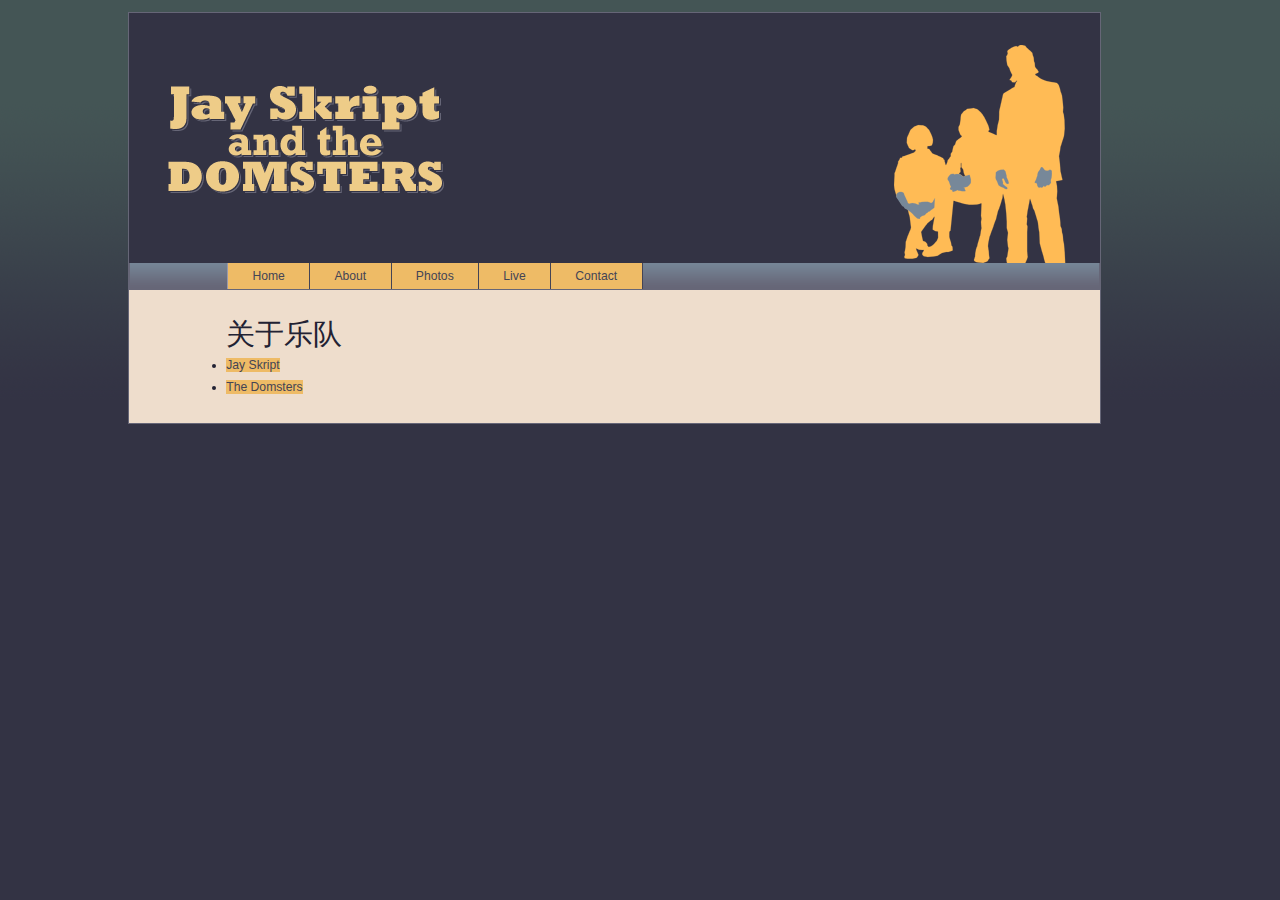
<file: about.html>
<!DOCTYPE html PUBLIC "-//W3C//DTD XHTML 1.0 Transitional//EN" "http://www.w3.org/TR/xhtml1/DTD/xhtml1-transitional.dtd">
<html xmlns="http://www.w3.org/1999/xhtml" xml:lang="en">
<head>
	<meta http-equiv="Content-Type" content="text/html;charset=UTF-8">
	<title>12</title>
	<link rel="stylesheet" type="text/css" href="css/base.css">
	
</head>
<body>
	<header>
		<img src="images/logo.gif">
		<nav>
			<ul>
				<li><a href="index.html" class="here">Home</a></li>
				<li><a href="about.html">About</a></li>
				<li><a href="photos.html">Photos</a></li>
				<li><a href="live.html">Live</a></li>
				<li><a href="contact.html">Contact</a></li>
			</ul>
		</nav>
	</header>
	<article>
		<h1>关于乐队</h1>
		<nav>
			<ul>
				<li><a href="#jay">Jay Skript</a></li>
				<li><a href="#domsters">The Domsters</a></li>
			</ul>
		</nav>
		<section id="jay">
			<h2>Jay Skript</h2>
			<p>
			要知道，历史上中德女足交锋29次，中国队只取得8场比赛的胜利。虽然实力悬殊，但中国队在这场里约奥运会女足1/4决赛中团结一致立足防守，上半场在场面极为被动的情况下力保城门不失，与对手踢成0：0。
		</section>
		<section id="domsters">
			<h2>The Domsters</h2>
			<p>
			易边再战，主帅布鲁诺令旗一挥换上前锋王珊珊，力图加强进攻。或许是急于求成，王珊珊在11分钟内连续对对方做出两次危险动作犯规，累计两张黄牌被罚下场。德国队在多一人的情况下彻底扭转了局面，第75分钟贝灵杰一脚世界波敲开了赵丽娜把守的大门，德国队以1：0领先。虽然最终以0：1失利，但中国队顽强拼搏的表现依然值得称赞。易边再战，主帅布鲁诺令旗一挥换上前锋王珊珊，力图加强进攻。或许是急于求成，王珊珊在11分钟内连续对对方做出两次危险动作犯规，累计两张黄牌被罚下场。德国队在多一人的情况下彻底扭转了局面，第75分钟贝灵杰一脚世界波敲开了赵丽娜把守的大门，德国队以1：0领先。虽然最终以0：1失利，但中国队顽强拼搏的表现依然值得称赞。
			</p>
		</section>
	</article>


	<script type="text/javascript" src="js/global.js"></script>
</body>
</html>
</file>
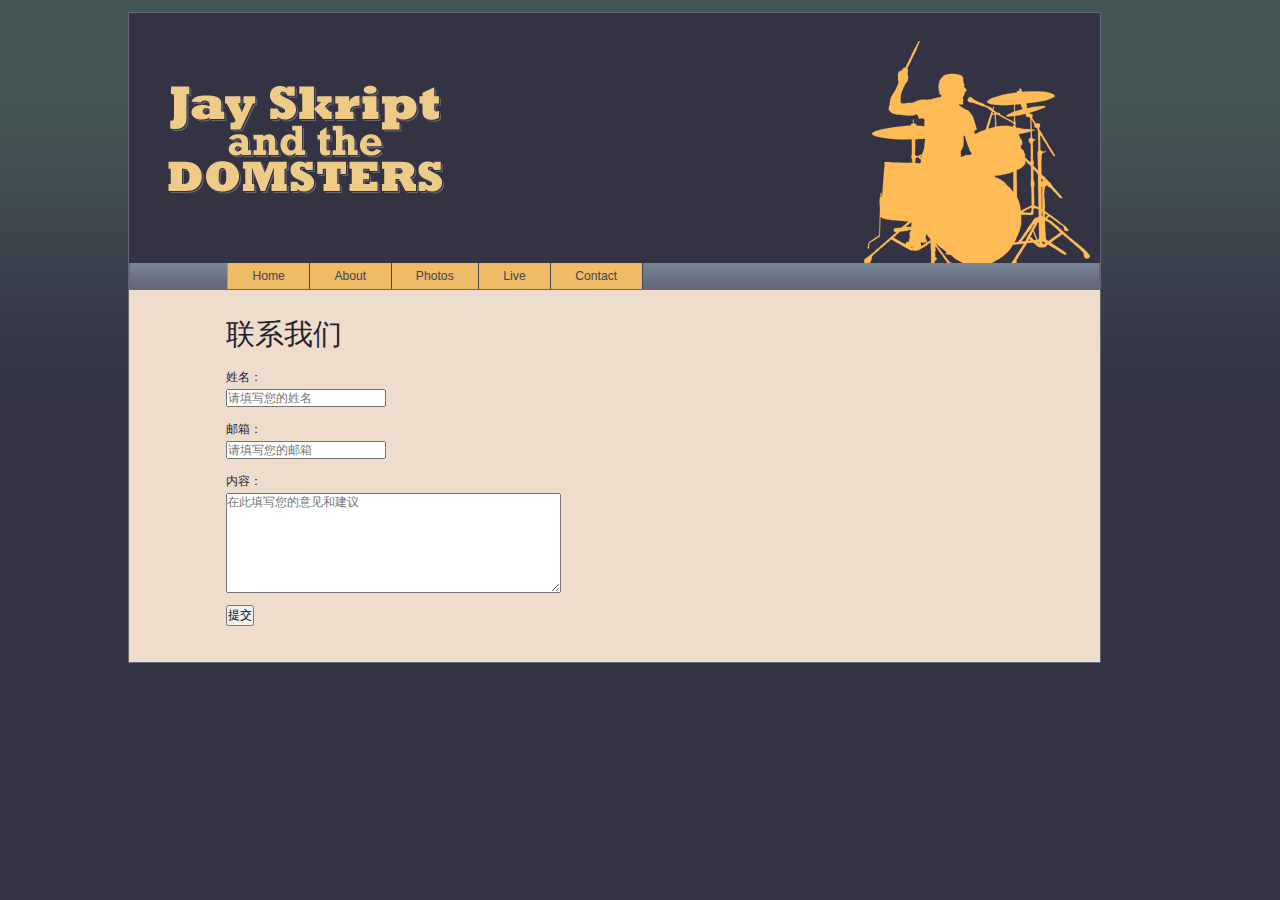
<file: contact.html>
<!DOCTYPE html PUBLIC "-//W3C//DTD XHTML 1.0 Transitional//EN" "http://www.w3.org/TR/xhtml1/DTD/xhtml1-transitional.dtd">
<html xmlns="http://www.w3.org/1999/xhtml" xml:lang="en">
<head>
	<meta http-equiv="Content-Type" content="text/html;charset=UTF-8">
	<title>12</title>
	<link rel="stylesheet" type="text/css" href="css/base.css">
	
</head>
<body>
	<header>
		<img src="images/logo.gif">
		<nav>
			<ul>
				<li><a href="index.html" class="here">Home</a></li>
				<li><a href="about.html">About</a></li>
				<li><a href="photos.html">Photos</a></li>
				<li><a href="live.html">Live</a></li>
				<li><a href="contact.html">Contact</a></li>
			</ul>
		</nav>
	</header>
	<article>
		<h1>联系我们</h1>
		<form method="post" action="submit.html">
			<fieldset>
				<p>
					<label for="name">姓名：</label>
					<input type="text" id="name" name="name" placeholder="请填写您的姓名" required="required">
				</p>
				<p>
					<label for="email">邮箱：</label>
					<input type="email" id="email" name="email" placeholder="请填写您的邮箱" required="required">
				</p>
				<p>
					<label for="message">内容：</label>
					<textarea cols="45" rows="7" id="message" name="message" required="required" placeholder="在此填写您的意见和建议"></textarea>
				</p>
				<p>
					<input type="submit" value="提交">
				</p>
			</fieldset>
		</form>
	</article>


	<script type="text/javascript" src="js/global.js"></script>
</body>
</html>
</file>
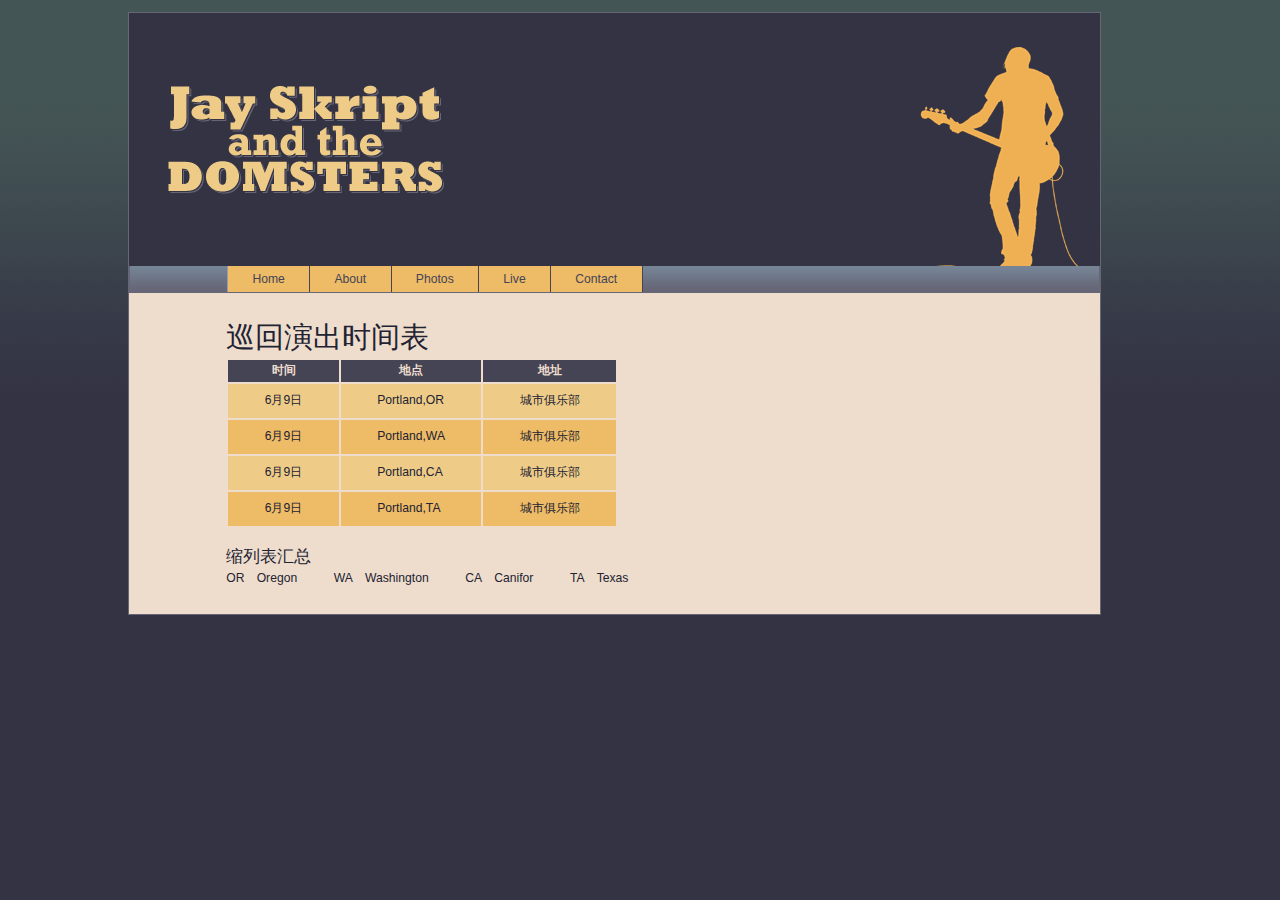
<file: live.html>
<!DOCTYPE html PUBLIC "-//W3C//DTD XHTML 1.0 thansitional//EN" "http://www.w3.org/th/xhtml1/DTD/xhtml1-thansitional.dtd">
<html xmlns="http://www.w3.org/1999/xhtml" xml:lang="en">
<head>
	<meta http-equiv="Content-Type" content="text/html;charset=UTF-8">
	<title>12</title>
	<link rel="stylesheet" type="text/css" href="css/base.css">
	
</head>
<body>
	<header>
		<img src="images/logo.gif">
		<nav>
			<ul>
				<li><a href="index.html" class="here">Home</a></li>
				<li><a href="about.html">About</a></li>
				<li><a href="photos.html">Photos</a></li>
				<li><a href="live.html">Live</a></li>
				<li><a href="contact.html">Contact</a></li>
			</ul>
		</nav>
	</header>
	<article>
		<h1>巡回演出时间表</h1>
		<table summary="何时何地能看到演唱会">
			<thead>
				<tr>
					<th>时间</th>
					<th>地点</th>
					<th>地址</th>
				</tr>
			</thead>
			<tbody>
				<tr>
					<td>6月9日</td>
					<td>Portland,<abbr title="Oregon">OR</abbr></td>
					<td>城市俱乐部</td>
				</tr>
				<tr>
					<td>6月9日</td>
					<td>Portland,<abbr title="Washington">WA</abbr></td>
					<td>城市俱乐部</td>
				</tr>
				<tr>
					<td>6月9日</td>
					<td>Portland,<abbr title="Canifor">CA</abbr></td>
					<td>城市俱乐部</td>
				</tr>
				<tr>
					<td>6月9日</td>
					<td>Portland,<abbr title="Texas">TA</abbr></td>
					<td>城市俱乐部</td>
				</tr>
			</tbody>
		</table>
	</article>


	<script type="text/javascript" src="js/global.js"></script>
</body>
</html>
</file>
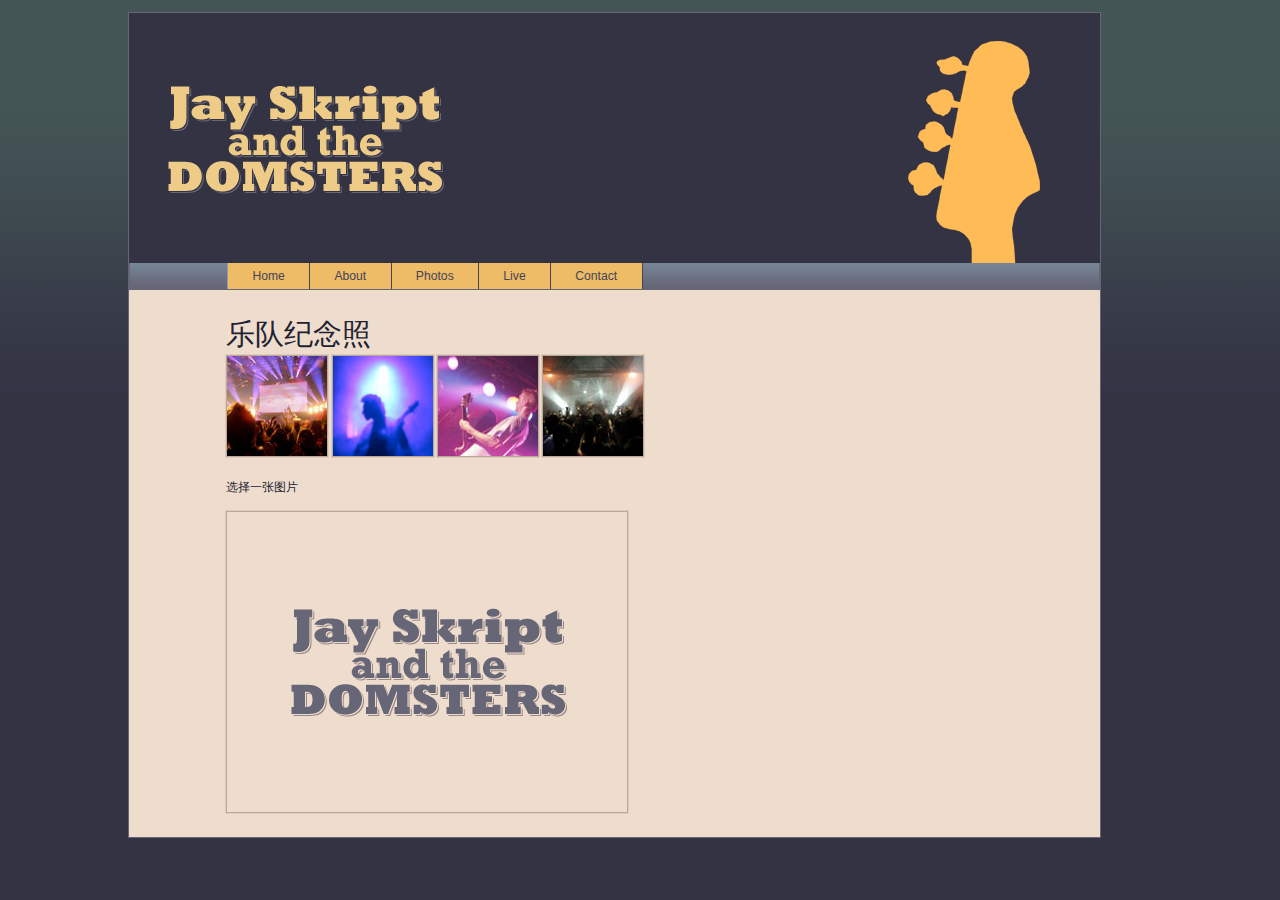
<file: photos.html>
<!DOCTYPE html PUBLIC "-//W3C//DTD XHTML 1.0 Transitional//EN" "http://www.w3.org/TR/xhtml1/DTD/xhtml1-transitional.dtd">
<html xmlns="http://www.w3.org/1999/xhtml" xml:lang="en">
<head>
	<meta http-equiv="Content-Type" content="text/html;charset=UTF-8">
	<title>12</title>
	<link rel="stylesheet" type="text/css" href="css/base.css">
	
</head>
<body>
	<header>
		<img src="images/logo.gif">
		<nav>
			<ul>
				<li><a href="index.html" class="here">Home</a></li>
				<li><a href="about.html">About</a></li>
				<li><a href="photos.html">Photos</a></li>
				<li><a href="live.html">Live</a></li>
				<li><a href="contact.html">Contact</a></li>
			</ul>
		</nav>
	</header>
	<article>
		<h1>乐队纪念照</h1>
		<ul id="imagegallery">
			<li>
				<a href="images/photos/concert.jpg" title="concert">
					<img src="images/photos/thumbnail_concert.jpg">
				</a>
			</li>
			<li>
				<a href="images/photos/bassist.jpg" title="bassist">
					<img src="images/photos/thumbnail_bassist.jpg">
				</a>
			</li>
			<li>
				<a href="images/photos/guitarist.jpg" title="guitarist">
					<img src="images/photos/thumbnail_guitarist.jpg">
				</a>
			</li>
			<li>
				<a href="images/photos/crowd.jpg" title="crowd">
					<img src="images/photos/thumbnail_crowd.jpg">
				</a>
			</li>
		</ul>
	</article>


	<script type="text/javascript" src="js/global.js"></script>
</body>
</html>
</file>
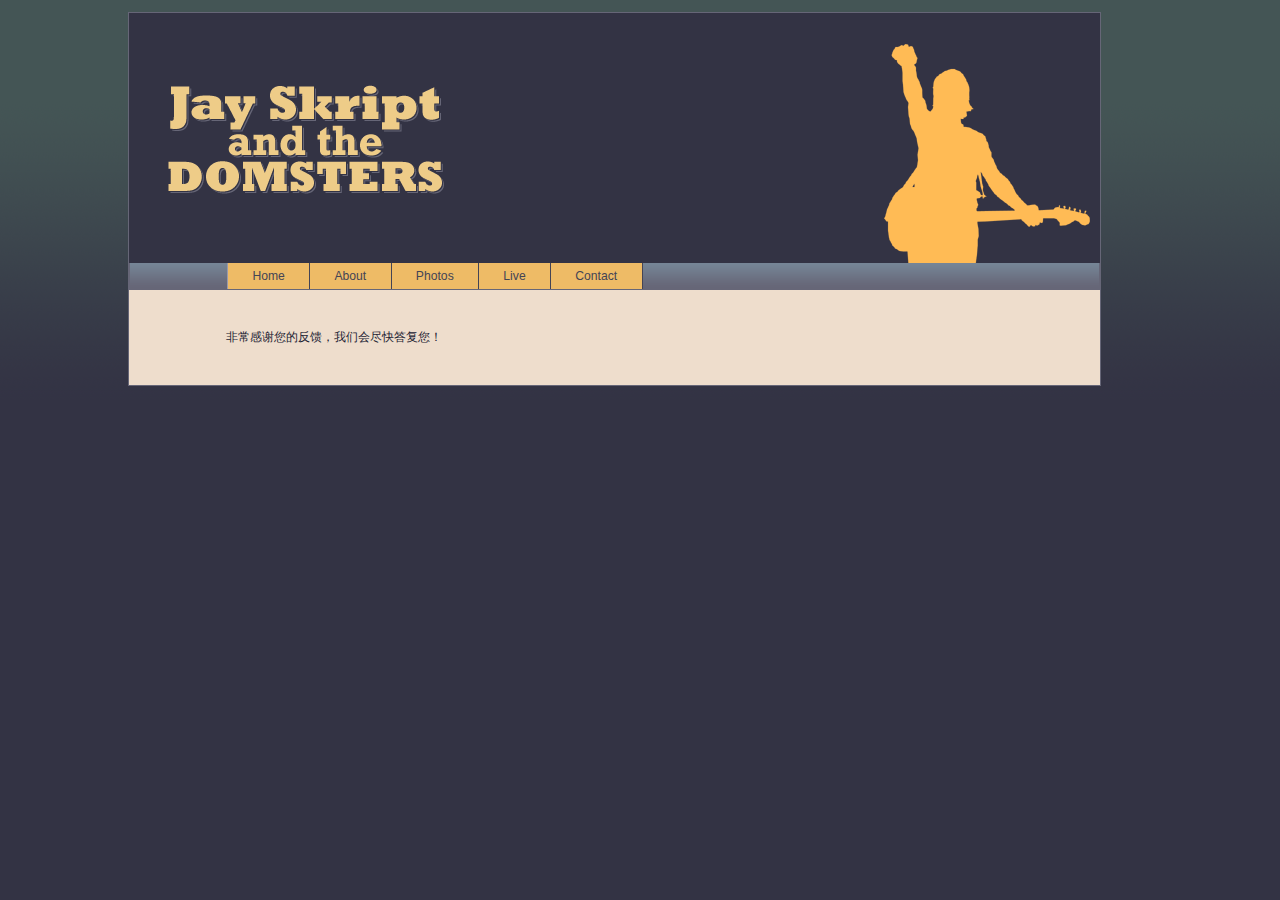
<file: submit.html>
<!DOCTYPE html PUBLIC "-//W3C//DTD XHTML 1.0 Transitional//EN" "http://www.w3.org/TR/xhtml1/DTD/xhtml1-transitional.dtd">
<html xmlns="http://www.w3.org/1999/xhtml" xml:lang="en">
<head>
	<meta http-equiv="Content-Type" content="text/html;charset=UTF-8">
	<title>12</title>
	<link rel="stylesheet" type="text/css" href="css/base.css">
	
</head>
<body>
	<header>
		<img src="images/logo.gif">
		<nav>
			<ul>
				<li><a href="index.html" class="here">Home</a></li>
				<li><a href="about.html">About</a></li>
				<li><a href="photos.html">Photos</a></li>
				<li><a href="live.html">Live</a></li>
				<li><a href="contact.html">Contact</a></li>
			</ul>
		</nav>
	</header>
	<article>
		<p>非常感谢您的反馈，我们会尽快答复您！</p>
	</article>
</body>
</html>
</file>
<file: css/base.css>
@import url(layout.css);
@import url(color.css);
@import url(typography.css);
</file>
